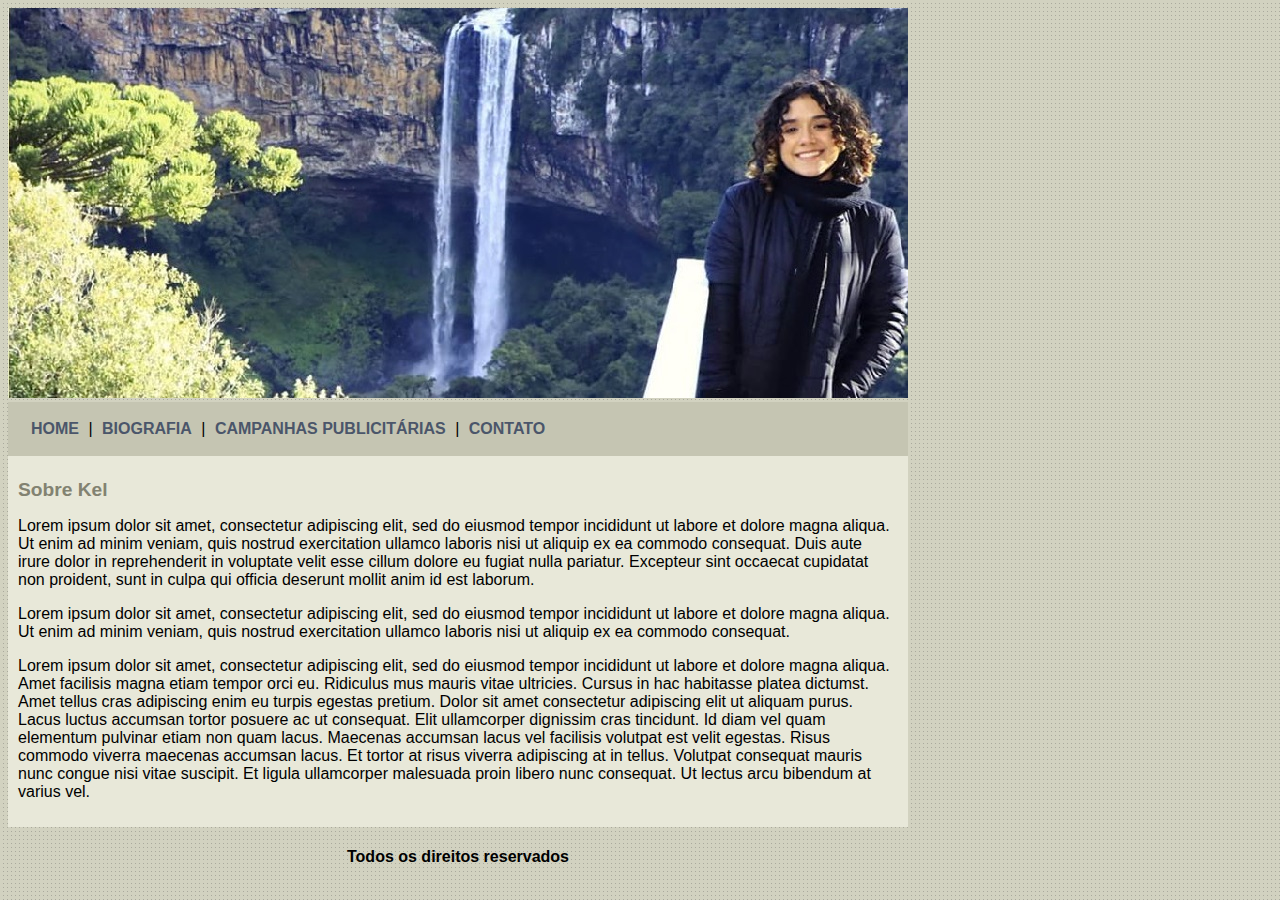
<file: index.html>
<!DOCTYPE html>
<html>
<head>
	<title>Kel Oficial</title>
	<meta charset="utf-8">

	<link rel="stylesheet" type="text/css" href="estilo.css">
</head>
<body>

	<div id="principal">
		
		<img src="imagem/capa.jpg">

		<div id="menu">
			<a href="index.html">HOME</a> |
			<a href="biografia.html">BIOGRAFIA</a> |
			<a href="campanhas-publicitarias.html">CAMPANHAS PUBLICITÁRIAS</a> |
			<a href="contato.html">CONTATO</a>			
		</div>

		<div id="conteudo"><!--início do conteúdo-->
			
			<h1> Sobre Kel</h1>
			<p>
				Lorem ipsum dolor sit amet, consectetur adipiscing elit, sed do eiusmod tempor incididunt ut labore et dolore magna aliqua. Ut enim ad minim veniam, quis nostrud exercitation ullamco laboris nisi ut aliquip ex ea commodo consequat. Duis aute irure dolor in reprehenderit in voluptate velit esse cillum dolore eu fugiat nulla pariatur. Excepteur sint occaecat cupidatat non proident, sunt in culpa qui officia deserunt mollit anim id est laborum.
			</p>

			<p>
				Lorem ipsum dolor sit amet, consectetur adipiscing elit, sed do eiusmod tempor incididunt ut labore et dolore magna aliqua. Ut enim ad minim veniam, quis nostrud exercitation ullamco laboris nisi ut aliquip ex ea commodo consequat.
			</p>

			<p>
				Lorem ipsum dolor sit amet, consectetur adipiscing elit, sed do eiusmod tempor incididunt ut labore et dolore magna aliqua. Amet facilisis magna etiam tempor orci eu. Ridiculus mus mauris vitae ultricies. Cursus in hac habitasse platea dictumst. Amet tellus cras adipiscing enim eu turpis egestas pretium. Dolor sit amet consectetur adipiscing elit ut aliquam purus. Lacus luctus accumsan tortor posuere ac ut consequat. Elit ullamcorper dignissim cras tincidunt. Id diam vel quam elementum pulvinar etiam non quam lacus. Maecenas accumsan lacus vel facilisis volutpat est velit egestas. Risus commodo viverra maecenas accumsan lacus. Et tortor at risus viverra adipiscing at in tellus. Volutpat consequat mauris nunc congue nisi vitae suscipit. Et ligula ullamcorper malesuada proin libero nunc consequat. Ut lectus arcu bibendum at varius vel.
			</p>
		</div><!--fim do conteúdo-->

		<div id="rodape">
			<h4>Todos os direitos reservados</h4>
		</div>

	</div>

</body>
</html>
</file>
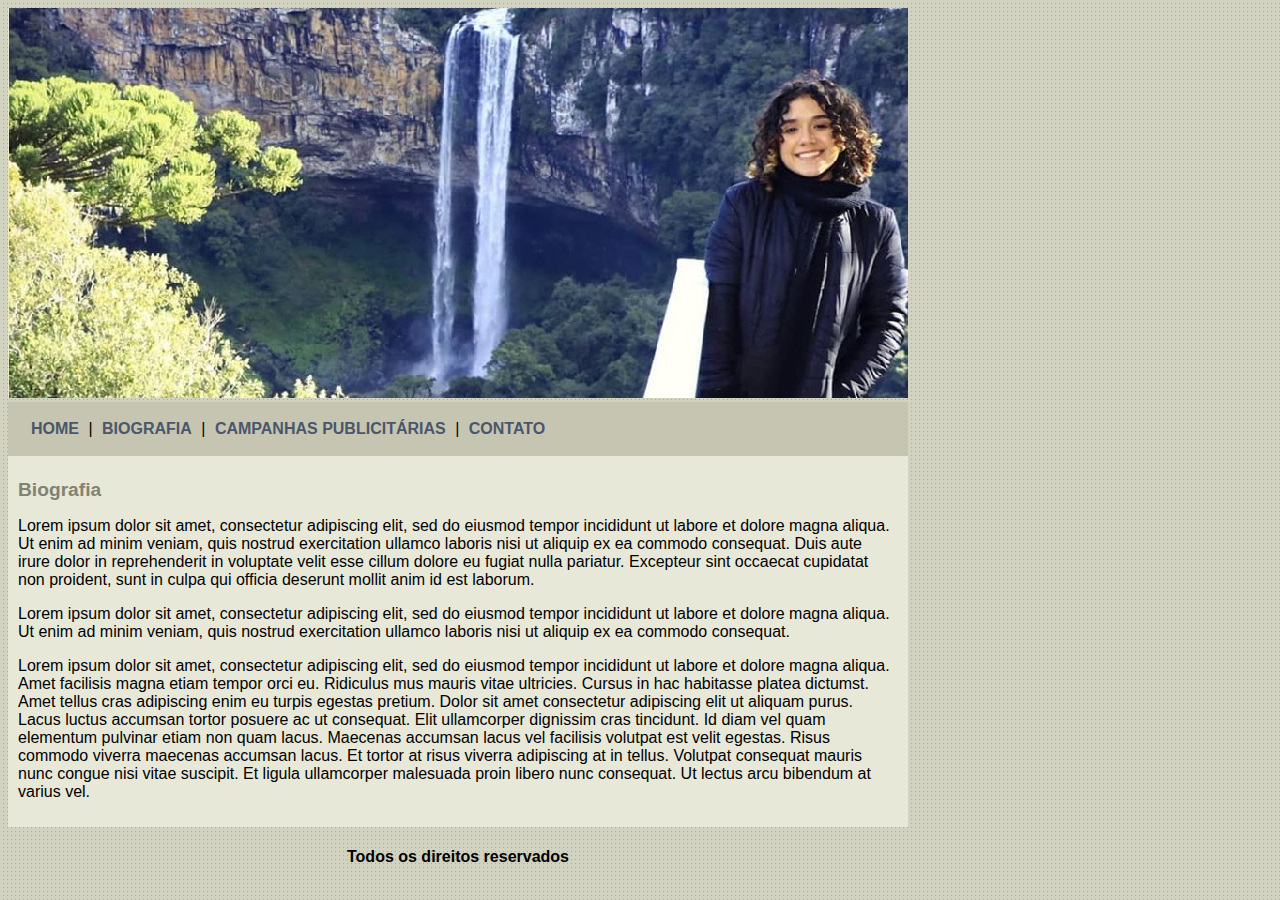
<file: biografia.html>
<!DOCTYPE html>
<html>
<head>
	<title>Kel - Biografia</title>
	<meta charset="utf-8">

	<link rel="stylesheet" type="text/css" href="estilo.css">
</head>
<body>

	<div id="principal">
		
		<img src="imagem/capa.jpg">

		<div id="menu">
			<a href="index.html">HOME</a> |
			<a href="biografia.html">BIOGRAFIA</a> |
			<a href="campanhas-publicitarias.html">CAMPANHAS PUBLICITÁRIAS</a> |
			<a href="contato.html">CONTATO</a>			
		</div>

		<div id="conteudo"><!--início do conteúdo-->
			
			<h1>Biografia</h1>
			<p>
				Lorem ipsum dolor sit amet, consectetur adipiscing elit, sed do eiusmod tempor incididunt ut labore et dolore magna aliqua. Ut enim ad minim veniam, quis nostrud exercitation ullamco laboris nisi ut aliquip ex ea commodo consequat. Duis aute irure dolor in reprehenderit in voluptate velit esse cillum dolore eu fugiat nulla pariatur. Excepteur sint occaecat cupidatat non proident, sunt in culpa qui officia deserunt mollit anim id est laborum.
			</p>

			<p>
				Lorem ipsum dolor sit amet, consectetur adipiscing elit, sed do eiusmod tempor incididunt ut labore et dolore magna aliqua. Ut enim ad minim veniam, quis nostrud exercitation ullamco laboris nisi ut aliquip ex ea commodo consequat.
			</p>

			<p>
				Lorem ipsum dolor sit amet, consectetur adipiscing elit, sed do eiusmod tempor incididunt ut labore et dolore magna aliqua. Amet facilisis magna etiam tempor orci eu. Ridiculus mus mauris vitae ultricies. Cursus in hac habitasse platea dictumst. Amet tellus cras adipiscing enim eu turpis egestas pretium. Dolor sit amet consectetur adipiscing elit ut aliquam purus. Lacus luctus accumsan tortor posuere ac ut consequat. Elit ullamcorper dignissim cras tincidunt. Id diam vel quam elementum pulvinar etiam non quam lacus. Maecenas accumsan lacus vel facilisis volutpat est velit egestas. Risus commodo viverra maecenas accumsan lacus. Et tortor at risus viverra adipiscing at in tellus. Volutpat consequat mauris nunc congue nisi vitae suscipit. Et ligula ullamcorper malesuada proin libero nunc consequat. Ut lectus arcu bibendum at varius vel.
			</p>
		</div><!--fim do conteúdo-->

		<div id="rodape">
			<h4>Todos os direitos reservados</h4>
		</div>

	</div>

</body>
</html>
</file>
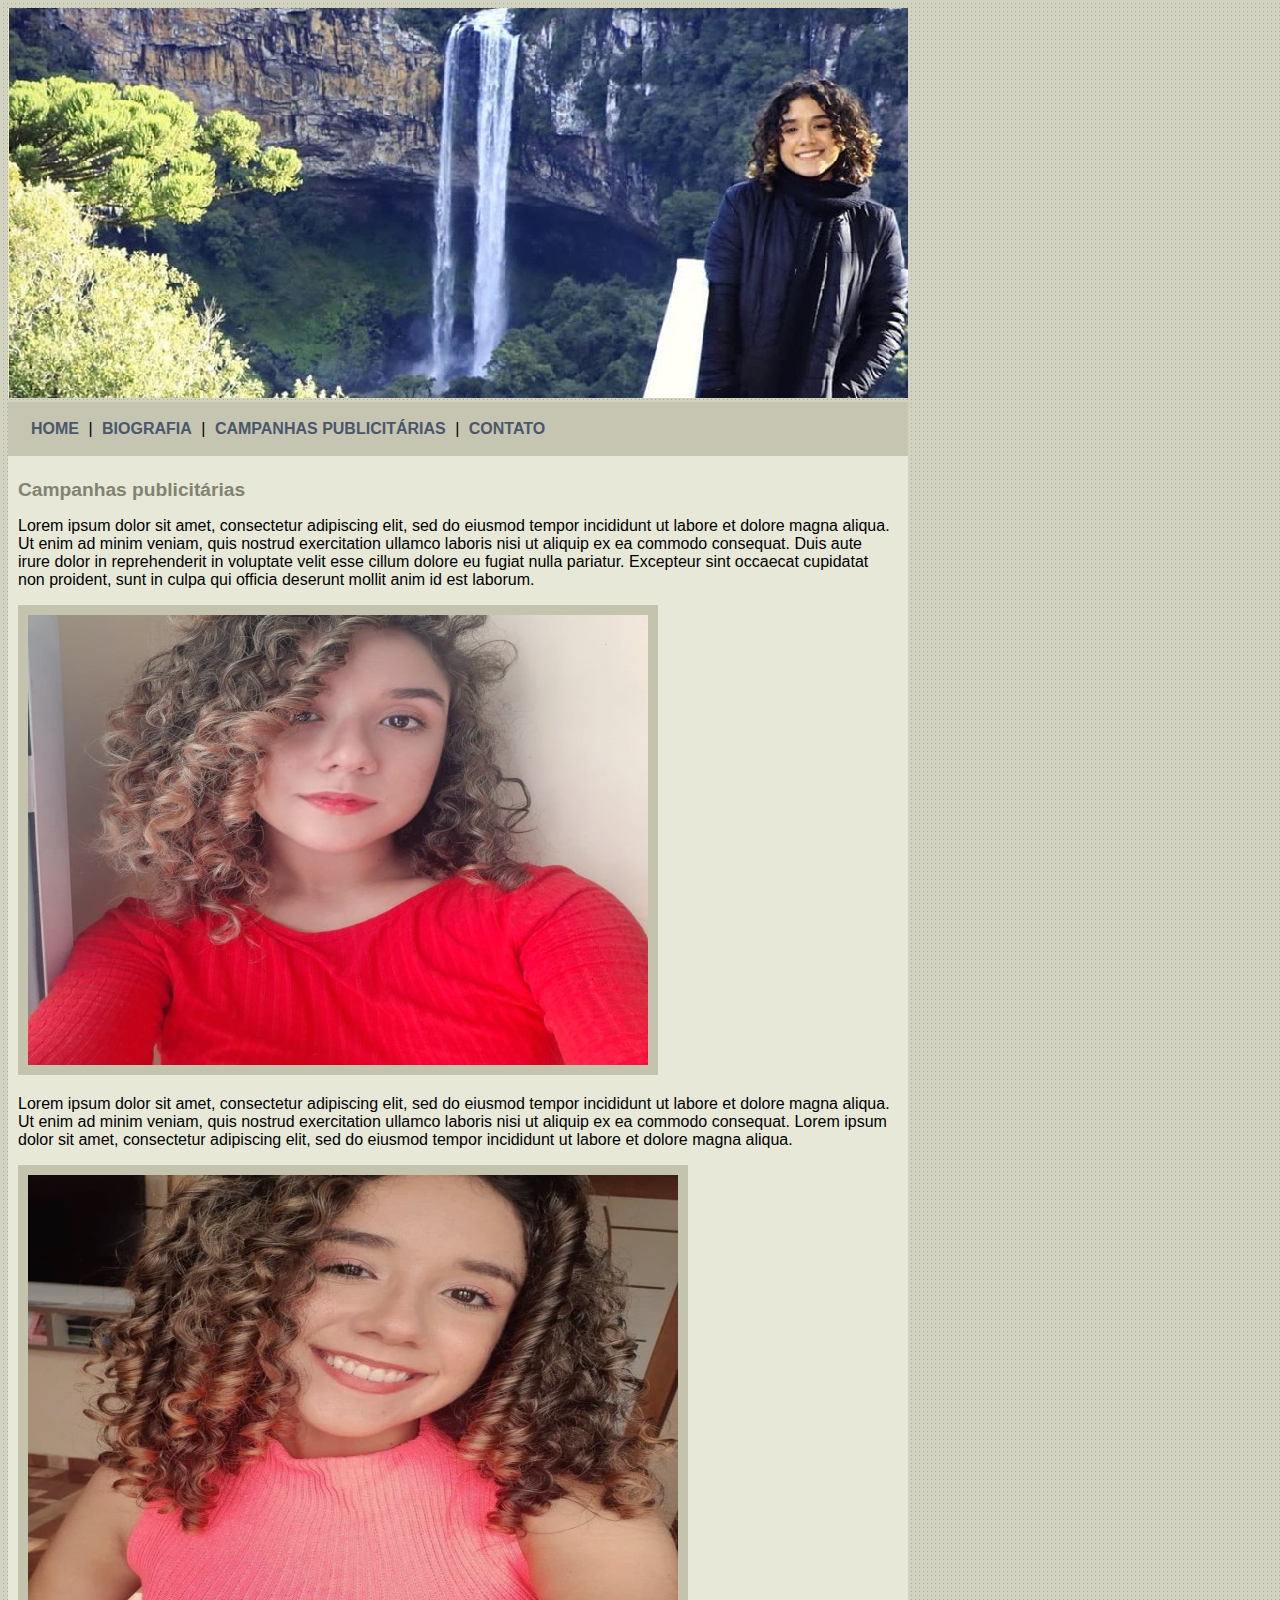
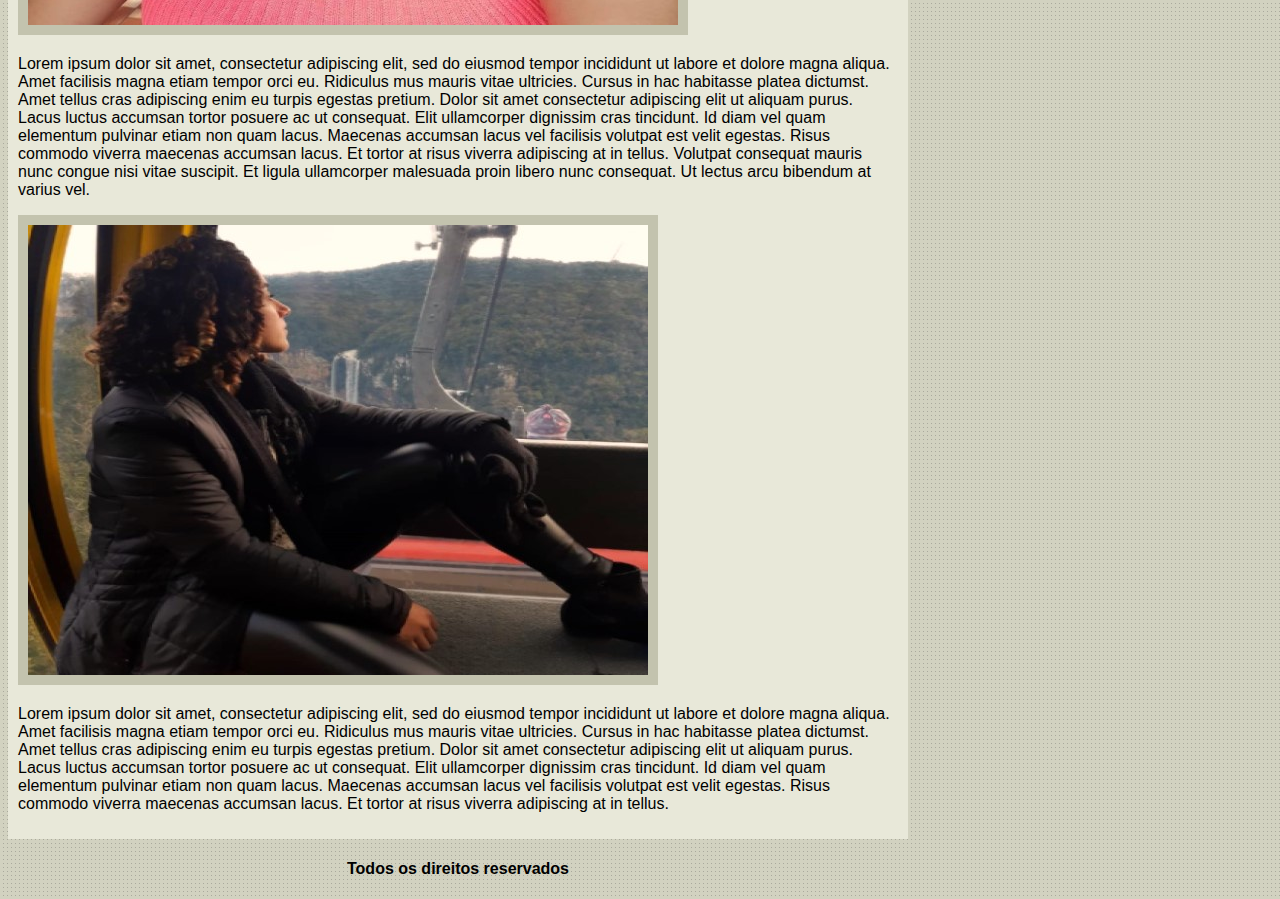
<file: campanhas-publicitarias.html>
<!DOCTYPE html>
<html>
<head>
	<title>Kel - Campanhas publicitárias</title>
	<meta charset="utf-8">

	<link rel="stylesheet" type="text/css" href="estilo.css">
</head>
<body>

	<div id="principal">
		
		<img src="imagem/capa.jpg">

		<div id="menu">
			<a href="index.html">HOME</a> |
			<a href="biografia.html">BIOGRAFIA</a> |
			<a href="campanhas-publicitarias.html">CAMPANHAS PUBLICITÁRIAS</a> |
			<a href="contato.html">CONTATO</a>			
		</div>

		<div id="conteudo"><!--início do conteúdo-->
			
			<h1>Campanhas publicitárias</h1>
			<p>
				Lorem ipsum dolor sit amet, consectetur adipiscing elit, sed do eiusmod tempor incididunt ut labore et dolore magna aliqua. Ut enim ad minim veniam, quis nostrud exercitation ullamco laboris nisi ut aliquip ex ea commodo consequat. Duis aute irure dolor in reprehenderit in voluptate velit esse cillum dolore eu fugiat nulla pariatur. Excepteur sint occaecat cupidatat non proident, sunt in culpa qui officia deserunt mollit anim id est laborum.
			</p>
			<img src="imagem/foto1.jpg" class="img-campanha">

			<p>
				Lorem ipsum dolor sit amet, consectetur adipiscing elit, sed do eiusmod tempor incididunt ut labore et dolore magna aliqua. Ut enim ad minim veniam, quis nostrud exercitation ullamco laboris nisi ut aliquip ex ea commodo consequat.
				Lorem ipsum dolor sit amet, consectetur adipiscing elit, sed do eiusmod tempor incididunt ut labore et dolore magna aliqua. 
			</p>
			<img src="imagem/foto2.jpg" class="img-campanha">

			<p>
				Lorem ipsum dolor sit amet, consectetur adipiscing elit, sed do eiusmod tempor incididunt ut labore et dolore magna aliqua. Amet facilisis magna etiam tempor orci eu. Ridiculus mus mauris vitae ultricies. Cursus in hac habitasse platea dictumst. Amet tellus cras adipiscing enim eu turpis egestas pretium. Dolor sit amet consectetur adipiscing elit ut aliquam purus. Lacus luctus accumsan tortor posuere ac ut consequat. Elit ullamcorper dignissim cras tincidunt. Id diam vel quam elementum pulvinar etiam non quam lacus. Maecenas accumsan lacus vel facilisis volutpat est velit egestas. Risus commodo viverra maecenas accumsan lacus. Et tortor at risus viverra adipiscing at in tellus. Volutpat consequat mauris nunc congue nisi vitae suscipit. Et ligula ullamcorper malesuada proin libero nunc consequat. Ut lectus arcu bibendum at varius vel.
			</p>
			<img src="imagem/foto3.jpg" class="img-campanha">

			<p>
				Lorem ipsum dolor sit amet, consectetur adipiscing elit, sed do eiusmod tempor incididunt ut labore et dolore magna aliqua. Amet facilisis magna etiam tempor orci eu. Ridiculus mus mauris vitae ultricies. Cursus in hac habitasse platea dictumst. Amet tellus cras adipiscing enim eu turpis egestas pretium. Dolor sit amet consectetur adipiscing elit ut aliquam purus. Lacus luctus accumsan tortor posuere ac ut consequat. Elit ullamcorper dignissim cras tincidunt. Id diam vel quam elementum pulvinar etiam non quam lacus. Maecenas accumsan lacus vel facilisis volutpat est velit egestas. Risus commodo viverra maecenas accumsan lacus. Et tortor at risus viverra adipiscing at in tellus.
			</p>
		</div><!--fim do conteúdo-->

		<div id="rodape">
			<h4>Todos os direitos reservados</h4>
		</div>

	</div>

</body>
</html>
</file>
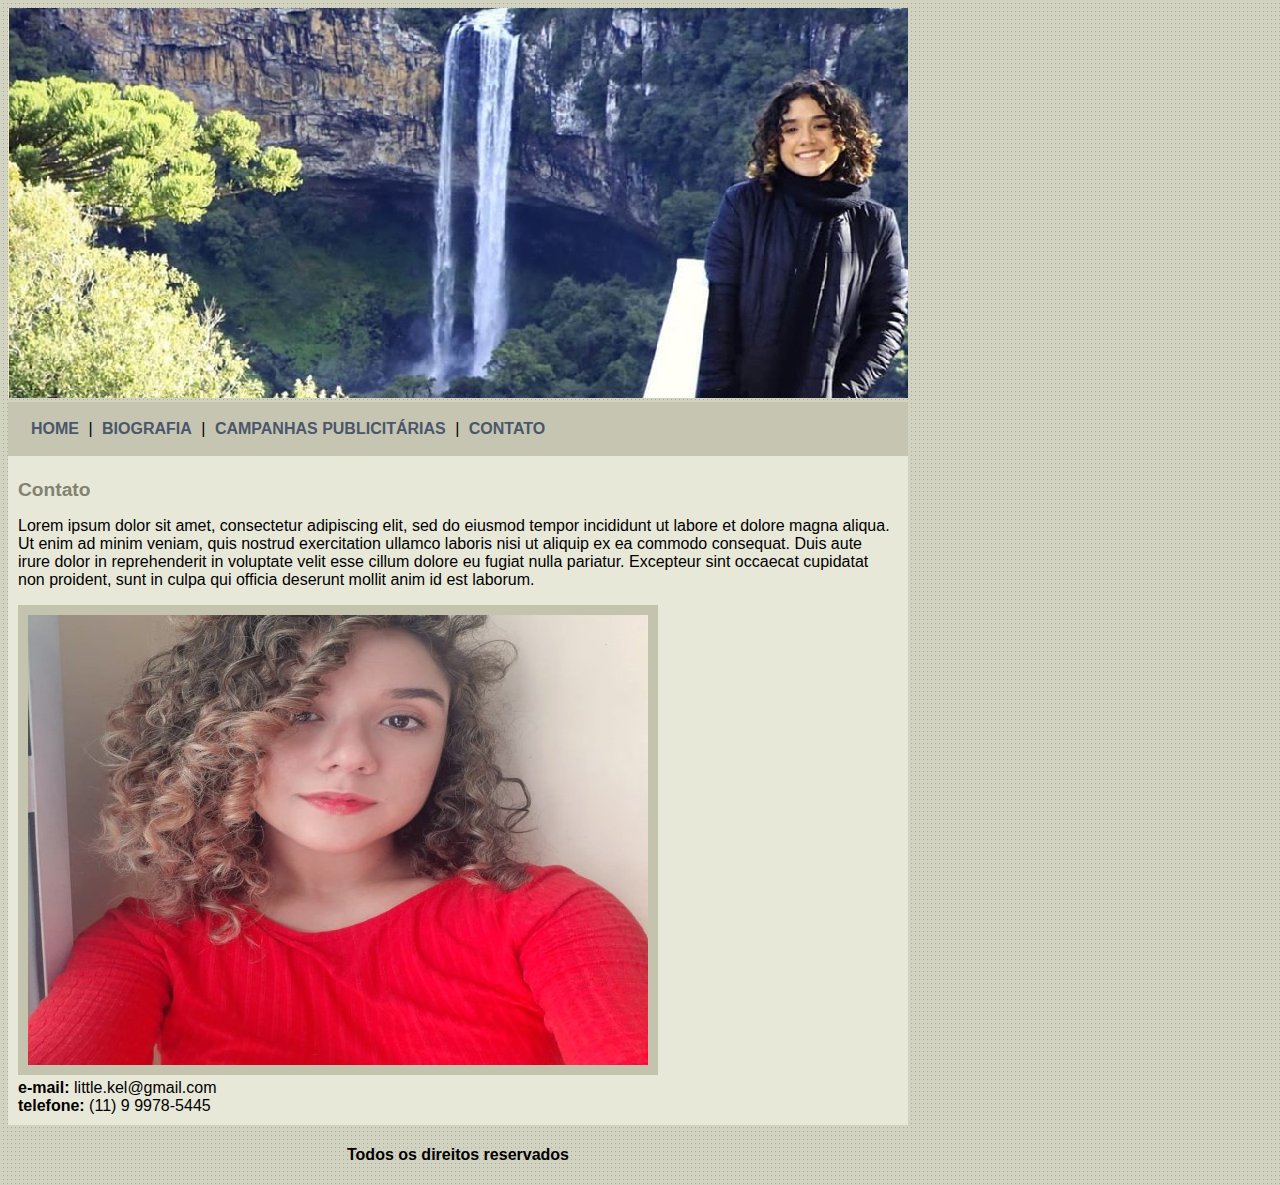
<file: contato.html>
<!DOCTYPE html>
<html>
<head>
	<title>Kel - Contato</title>
	<meta charset="utf-8">

	<link rel="stylesheet" type="text/css" href="estilo.css">
</head>
<body>

	<div id="principal">
		
		<img src="imagem/capa.jpg">

		<div id="menu">
			<a href="index.html">HOME</a> |
			<a href="biografia.html">BIOGRAFIA</a> |
			<a href="campanhas-publicitarias.html">CAMPANHAS PUBLICITÁRIAS</a> |
			<a href="contato.html">CONTATO</a>			
		</div>

		<div id="conteudo"><!--início do conteúdo-->
			
			<h1>Contato</h1>
			<p>
				Lorem ipsum dolor sit amet, consectetur adipiscing elit, sed do eiusmod tempor incididunt ut labore et dolore magna aliqua. Ut enim ad minim veniam, quis nostrud exercitation ullamco laboris nisi ut aliquip ex ea commodo consequat. Duis aute irure dolor in reprehenderit in voluptate velit esse cillum dolore eu fugiat nulla pariatur. Excepteur sint occaecat cupidatat non proident, sunt in culpa qui officia deserunt mollit anim id est laborum.
			</p>
			<img src="imagem/foto1.jpg" class="img-campanha">

			<div>
				<strong>e-mail:</strong> little.kel@gmail.com <br>
				<strong>telefone:</strong> (11) 9 9978-5445
			</div>

		</div><!--fim do conteúdo-->

		<div id="rodape">
			<h4>Todos os direitos reservados</h4>
		</div>

	</div>

</body>
</html>
</file>
<file: estilo.css>
body{
	background: #d2d2c1 url('imagem/fundo.png');
	font: 16px Arial, Helvetica, sans-serif;

}

#principal {
	width: 900px;
}

#menu {
	background: #c5c5b2;
	padding: 18px;
}
#conteudo {
	background: #e8e8d9;
	padding: 10px
}

#rodape {
	text-align: center;
}
a {
	color: #4b566a;
	text-decoration: none;
	font-weight: bold;
	padding: 5px;

}

.centralizar {
	text-align: center;
}

.img-campanha {
	border: 10px solid #c3c3ae;
}


h1 {
	color: #828271;
	font-size: 1.2em;
}
</file>
